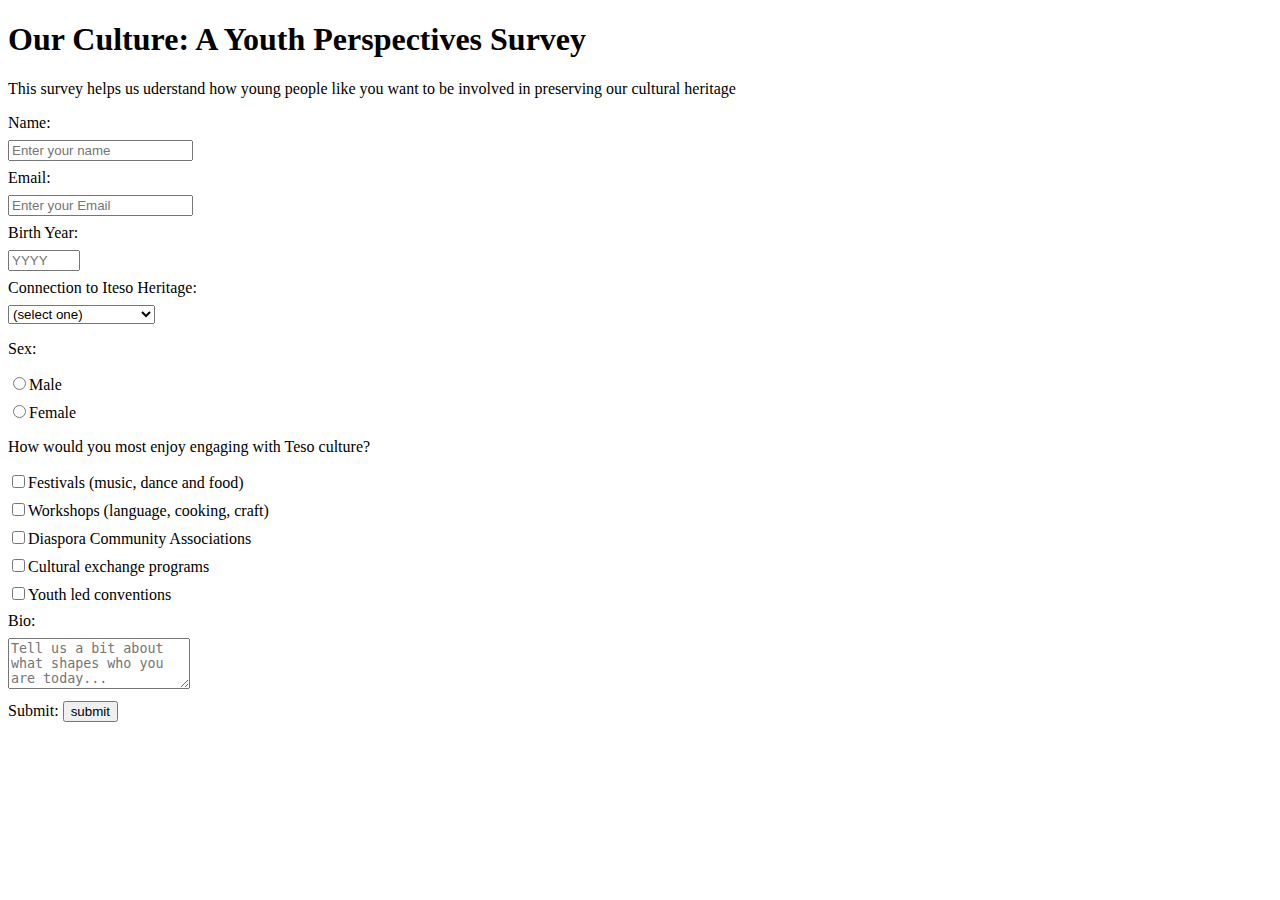
<file: index.html>
<!DOCTYPE html>
<html lang="en">
  <head>
  <meta charset="utf-8">
  <meta name="viewport" content="width=device-width initial-scale=1.0">
  <title>ICUDEF</title>
  <link rel="stylesheet" href="styles.css">  
  </head>

  <body>
  <main>
    <h1 id="title">Our Culture: A Youth Perspectives Survey</h1>
    <p id="description">This survey helps us uderstand how young people like you want to be involved in preserving our cultural heritage</p>
    
    <form id="survey-form">
      
      <label for="name" id="name-label">Name:</label>
      <input id="name" type="text" placeholder="Enter your name" required/>
      <label for="email" id="email-label">Email:</label>
      <input id="email" type="email" placeholder="Enter your Email" required/>
      <label for="number" id="number-label">Birth Year: </label>
      <input id="number" type="number" min="1990" max="2010" placeholder="YYYY"/>
      
      <label for="dropdown">Connection to Iteso Heritage:</label>
      <select id="dropdown">
      <option value="1">(select one)</option>
      <option value="2">Born into it</option>
      <option value="3">Married into it</option>
      <option value="4">Interested in learning</option>
      <option value="5">Other</option>
      </select>

      <p>Sex:</p>
      <label>
      <input type="radio" name="Sex" value="male"/>Male</label>
      <input type="radio" name="Sex" value="female">Female</label>

      <p>How would you most enjoy engaging with Teso culture?</p>
      <label><input type="checkbox" value="preferrences">Festivals (music, dance and food)</label>
     <label><input type="checkbox" value="preferrences">Workshops (language, cooking, craft)</label>
      <label><input type="checkbox" value="preferrences">Diaspora Community Associations</label>
      <label><input type="checkbox" value="preferrences"/>Cultural exchange programs</label>
      <label><input type="checkbox" value="preferrences">Youth led conventions</label>

      <label for="bio">Bio: </label>
      <textarea id="bio" namme="bio" rows="3" placeholder="Tell us a bit about what shapes who you are today..."></textarea>

      <label>Submit: <input type="submit" id="submit" value="submit"/></submit>

    </form>
  
  </main>
  </body>
</html>
</file>
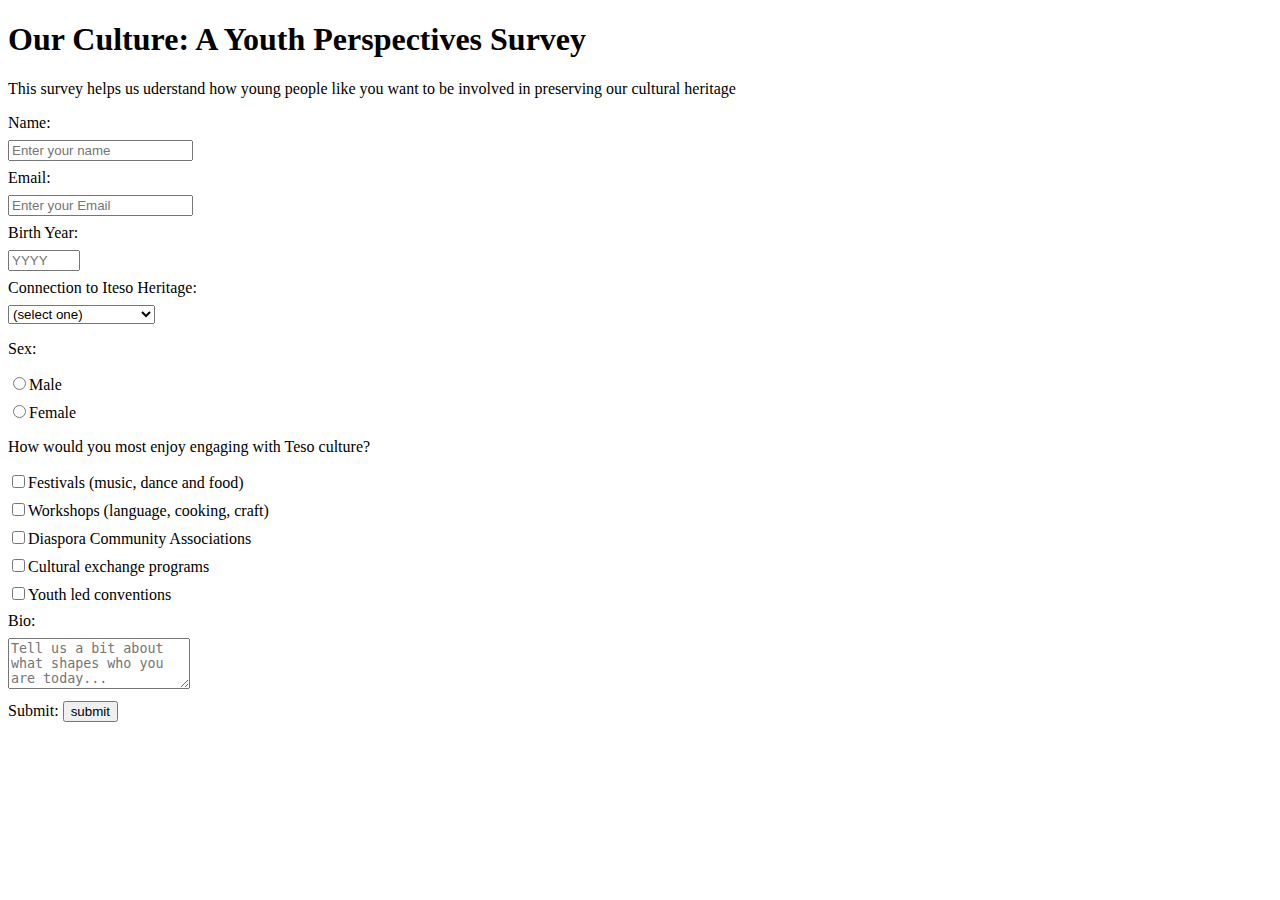
<file: ICUDEF.html>
<!DOCTYPE html>
<html lang="en">
  <head>
  <meta charset="utf-8">
  <meta name="viewport" content="width=device-width initial-scale=1.0">
  <title>ICUDEF</title>
  <link rel="stylesheet" href="ICUDEF.css">  
  </head>

  <body>
  <main>
    <h1 id="title">Our Culture: A Youth Perspectives Survey</h1>
    <p id="description">This survey helps us uderstand how young people like you want to be involved in preserving our cultural heritage</p>
    
    <form id="survey-form">
      
      <label for="name" id="name-label">Name:</label>
      <input id="name" type="text" placeholder="Enter your name" required/>
      <label for="email" id="email-label">Email:</label>
      <input id="email" type="email" placeholder="Enter your Email" required/>
      <label for="number" id="number-label">Birth Year: </label>
      <input id="number" type="number" min="1990" max="2010" placeholder="YYYY"/>
      
      <label for="dropdown">Connection to Iteso Heritage:</label>
      <select id="dropdown">
      <option value="1">(select one)</option>
      <option value="2">Born into it</option>
      <option value="3">Married into it</option>
      <option value="4">Interested in learning</option>
      <option value="5">Other</option>
      </select>

      <p>Sex:</p>
      <label>
      <input type="radio" name="Sex" value="male"/>Male</label>
      <input type="radio" name="Sex" value="female">Female</label>

      <p>How would you most enjoy engaging with Teso culture?</p>
      <label><input type="checkbox" value="preferrences">Festivals (music, dance and food)</label>
      <llabel><input type="checkbox" value="preferrences">Workshops (language, cooking, craft)</label>
      <label><input type="checkbox" value="preferrences">Diaspora Community Associations</label>
      <label><input type="checkbox" value="preferrences"/>Cultural exchange programs</label>
      <label><input type="checkbox" value="preferrences">Youth led conventions</label>

      <label for="bio">Bio: </label>
      <textarea id="bio" namme="bio" rows="3" placeholder="Tell us a bit about what shapes who you are today..."></textarea>

      <label>Submit: <input type="submit" id="submit" value="submit"/></submit>

    </form>
  
  </main>
  </body>
</html>
</file>
<file: styles.css>
label{
  display: block;
  margin: 0.5em 0;
}
</file>
<file: ICUDEF.css>
label{
  display: block;
  margin: 0.5em 0;
}
</file>
